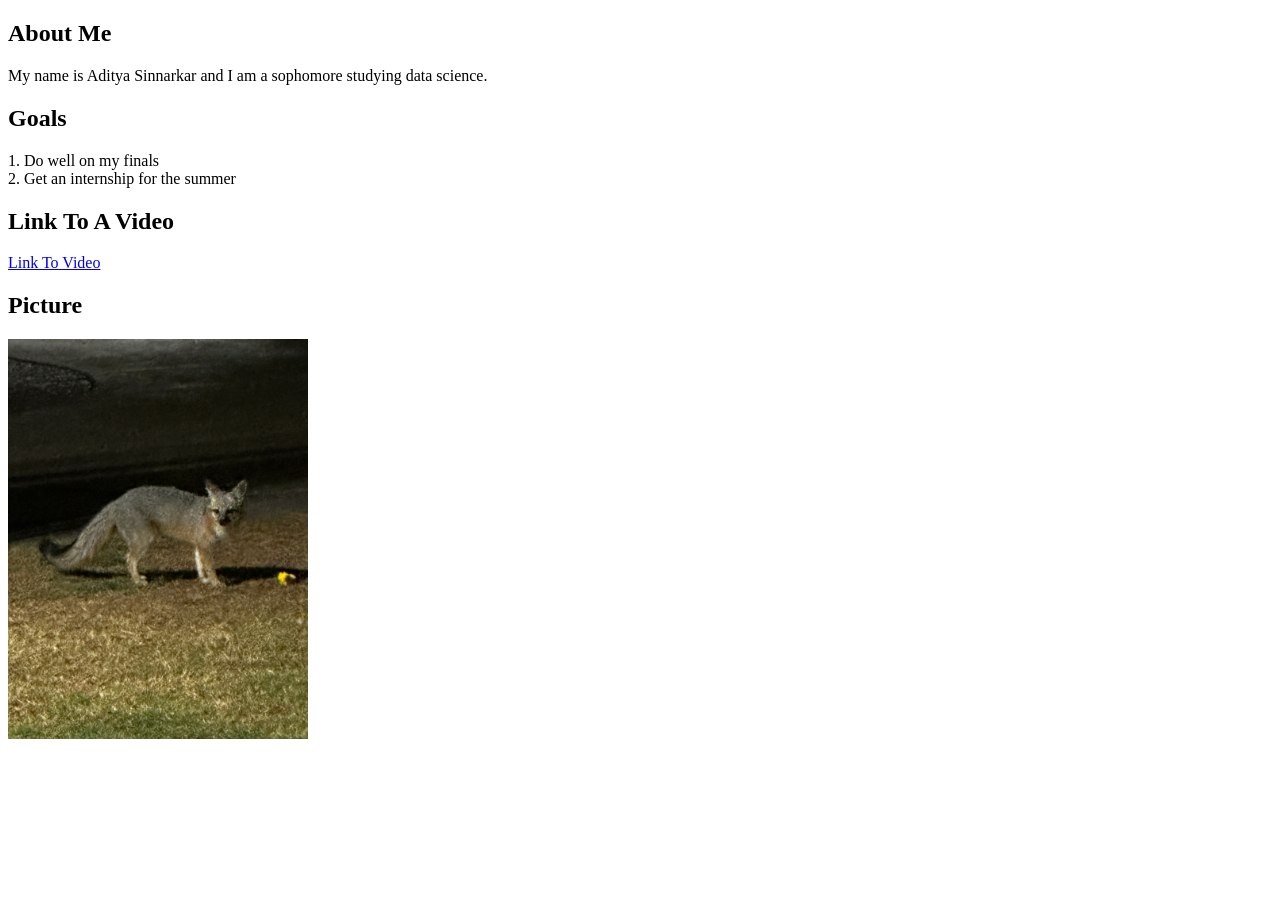
<file: Index.html>
<!DOCTYPE html>
<html>
    <head>
        <title>Aditya Sinnarkar Portfolio</title>
    </head>
    <body>

        <section id="about-me">
            <h1>About Me</h1>
            My name is Aditya Sinnarkar and I am a sophomore studying data science.
        </section>
        <section id="goals">

            <h1>Goals</h1>
            1. Do well on my finals<br>
            2. Get an internship for the summer
        </section>

        <section id="link">
            <h1>Link To A Video</h1>
            <a href="https://www.youtube.com/watch?v=dQw4w9WgXcQ" target="_blank">Link To Video</a>
        </section>

        <section id="picture">
            <h1>Picture</h1>
            <img src="ame220pic.jpg" style="height: 400px;"/>
        </section>

    </body>
</html>
</file>
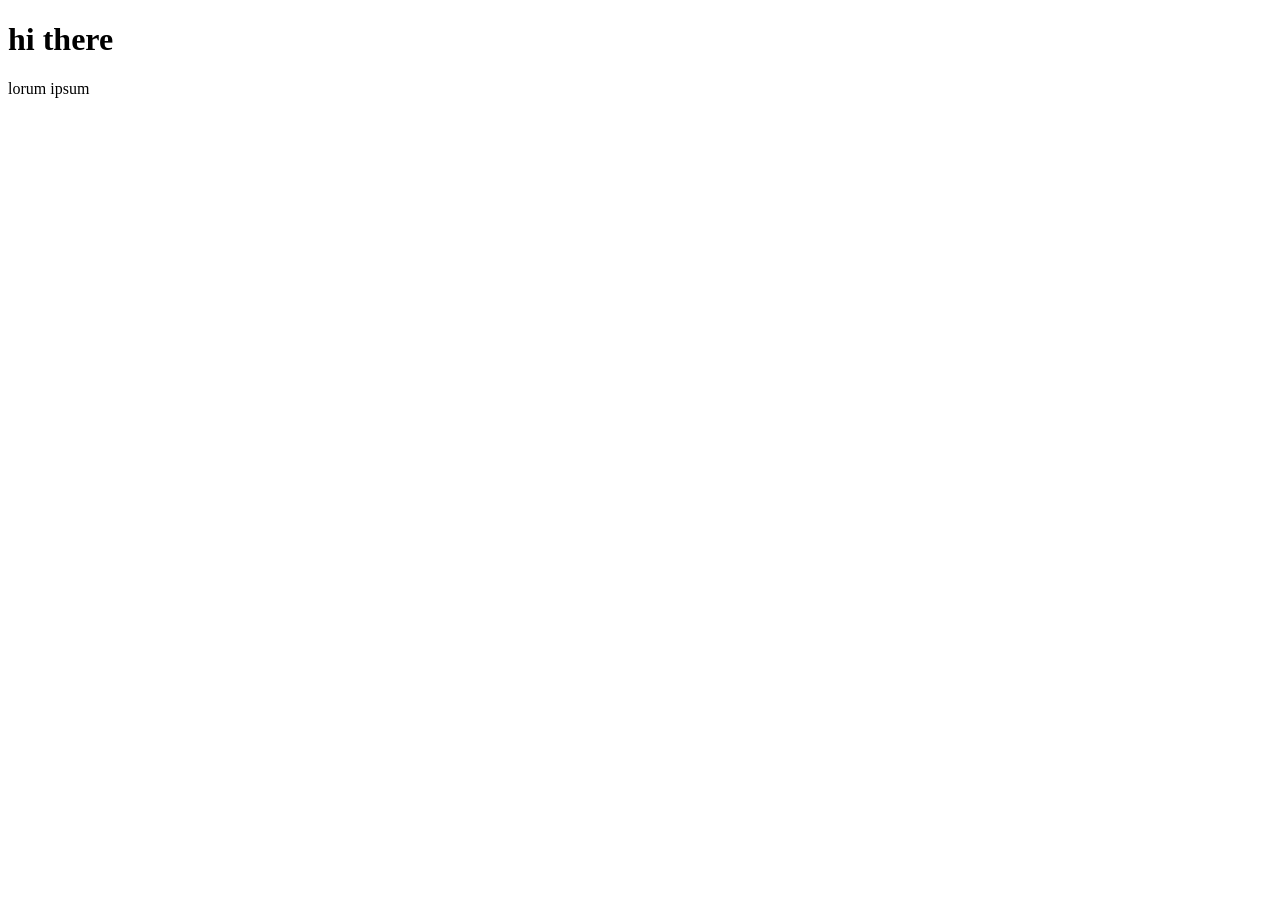
<file: Week2/index.html>
<!DOCTYPE html>
<html>
    <head>
        <title>
            My first page
        </title>
    </head>

    <body>
        <h1>
            hi there
        </h1>
        <p>
            lorum ipsum
        </p>
    </body>
</html>
</file>
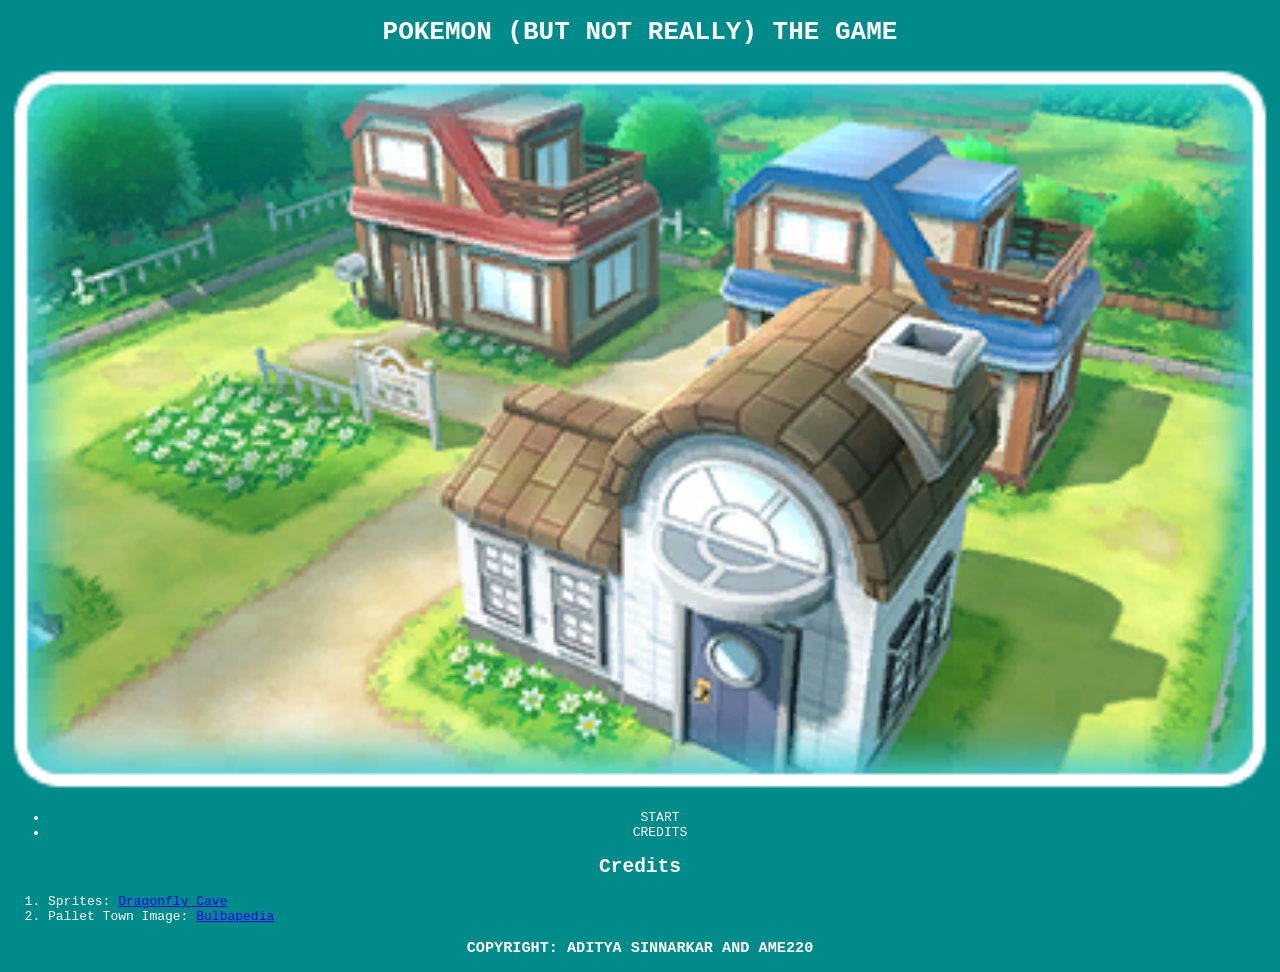
<file: Week2/ourfirstgame/index.html>
<!DOCTYPE html>

<html>
    <head>
        <title>OUR FIRST GAME</title>
    </head>

    <body style="background-color: darkcyan; color: white; font-family: monospace">

        <h1 style="color: white; text-align: center; font-family: monospace;"> POKEMON (BUT NOT REALLY) THE GAME</h1>
        
        <img src="./assets/Pallet_Town_PE.png" aria-label="an image of pallet town from pokemon" style="width: 100%"></img>

        <ul style="text-align: center; color: white; font-family: monospace;">
            <li>START</li>
            <li>CREDITS</li>
        </ul>

        <section id="credits">
            <h2 style="text-align: center;">Credits</h2>
            <ol>
                <li>Sprites: <a href="https://www.dragonflycave.com/resources/sprite-generator/">Dragonfly Cave</a></li>
                <li>Pallet Town Image: <a href="https://bulbapedia.bulbagarden.net/wiki/Main_Page">Bulbapedia</a></li>
            </ol>
        </section>

        <h3 style="color: white; text-align: center; font-family: monospace;"> COPYRIGHT: ADITYA SINNARKAR AND AME220</h3>

    </body>
</html>
</file>
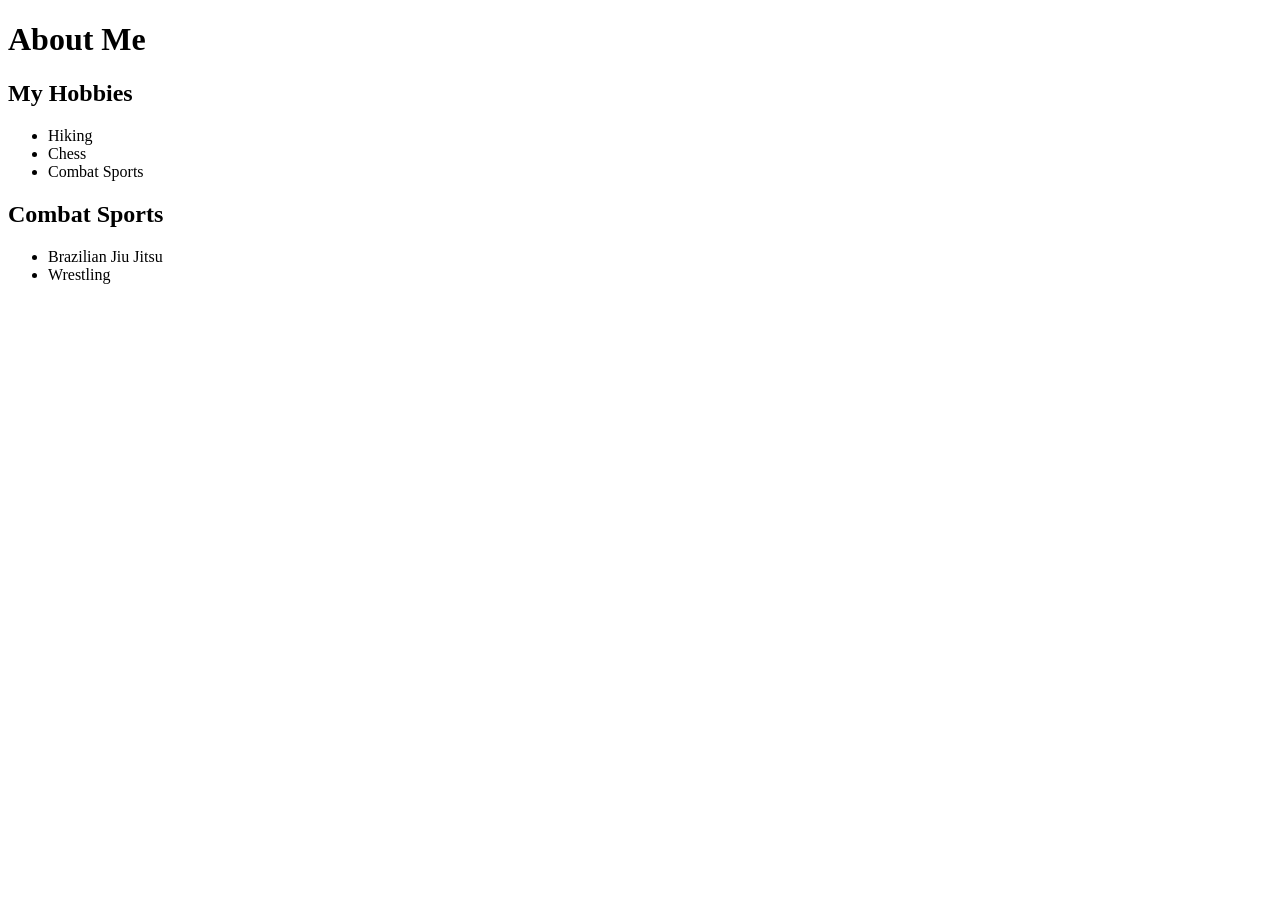
<file: Week2/week2hw.html>
<!DOCTYPE html>

<html>
    <head>
        <title> Aditya Sinnarkar </title>
    </head>

    <body>
        <h1> About Me </h1>

        <section class="hobbies">
            <h2>My Hobbies</h2>
            <ul>
                <li id="hiking">Hiking</li>
                <li id="chess">Chess</li>
                <li id="sports">Combat Sports</li>
            </ul>
        </section>

        <section class="combat-sports">
            <h2>Combat Sports</h2>
                <ul>
                    <li id="bjj">Brazilian Jiu Jitsu</li>
                    <li id="wrestling">Wrestling</li>
                </ul>
        </section>

    </body>
</html>
</file>
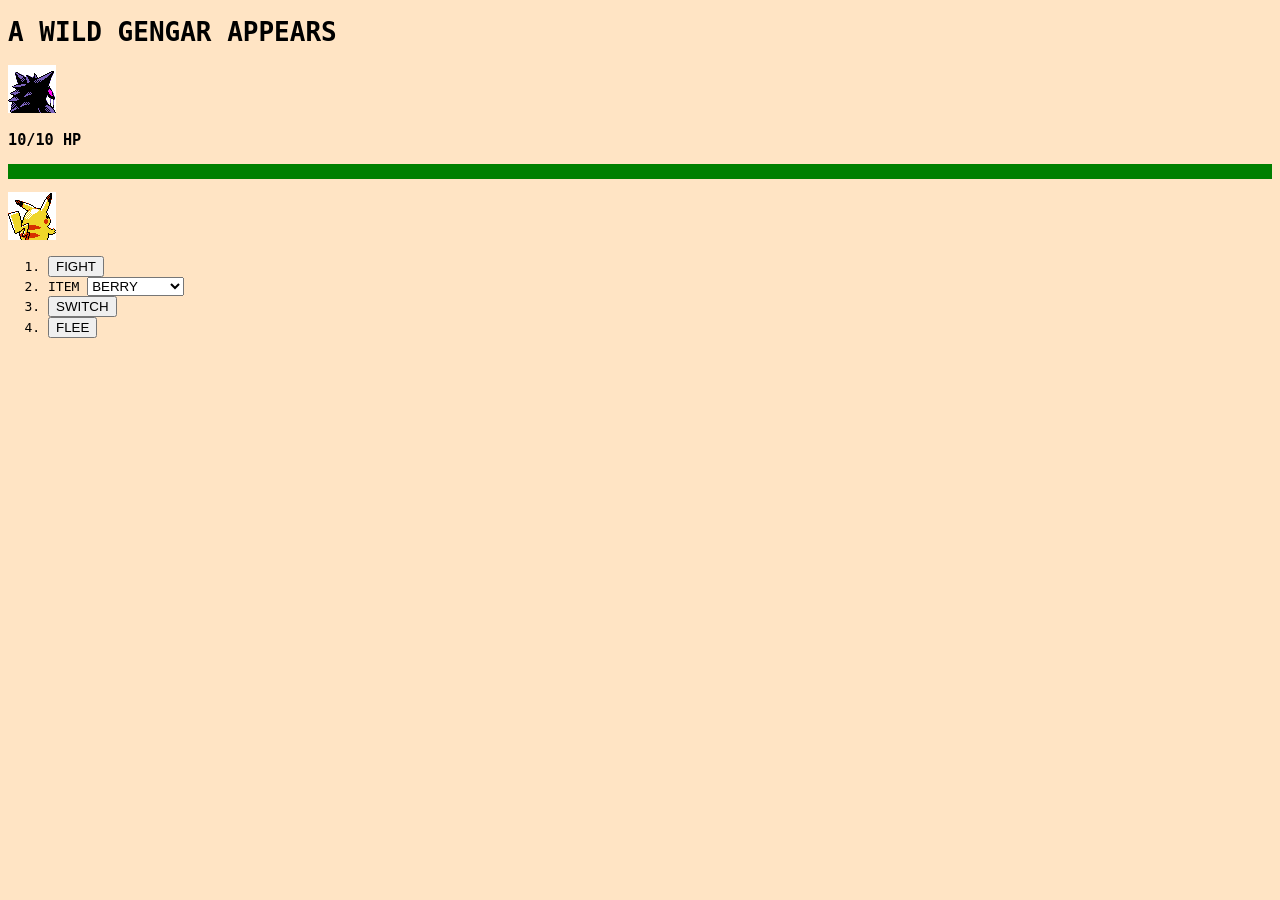
<file: Week2/ourfirstgame/game.html>
<!DOCTYPE html>

<html>
    <head>
        <title>... WEBPAGE WANTS TO BATTLE!</title>
    </head>

    <body class="battle" style="background-color: bisque; font-family: monospace;">
        <h1 id="gengar">A WILD GENGAR APPEARS</h1>
        <section class="gengar">
            <img src="./assets/gengar.png"></img>
            <h3>10/10 HP</h3>
        </section>

        <div style="background-color: green;"><p><p><p>&nbsp;</p></div>

        <section class="pikachu">
            <img src="./assets/pikachu-back.png"/>
            <ol>
                <li><button>FIGHT</button></li>
                <li><label id="item" for="item-select">ITEM</label> 
                
                    <select id="item-select">
                        <option value="berries">BERRY</option>
                        <option value="lemonade">LEMONADE</option>
                    </select>
                
                </li> 
                <li><button>SWITCH</button></li>
                <li><button>FLEE</button></li>
            </ol>
        </section>
    </body>

</html>
</file>
